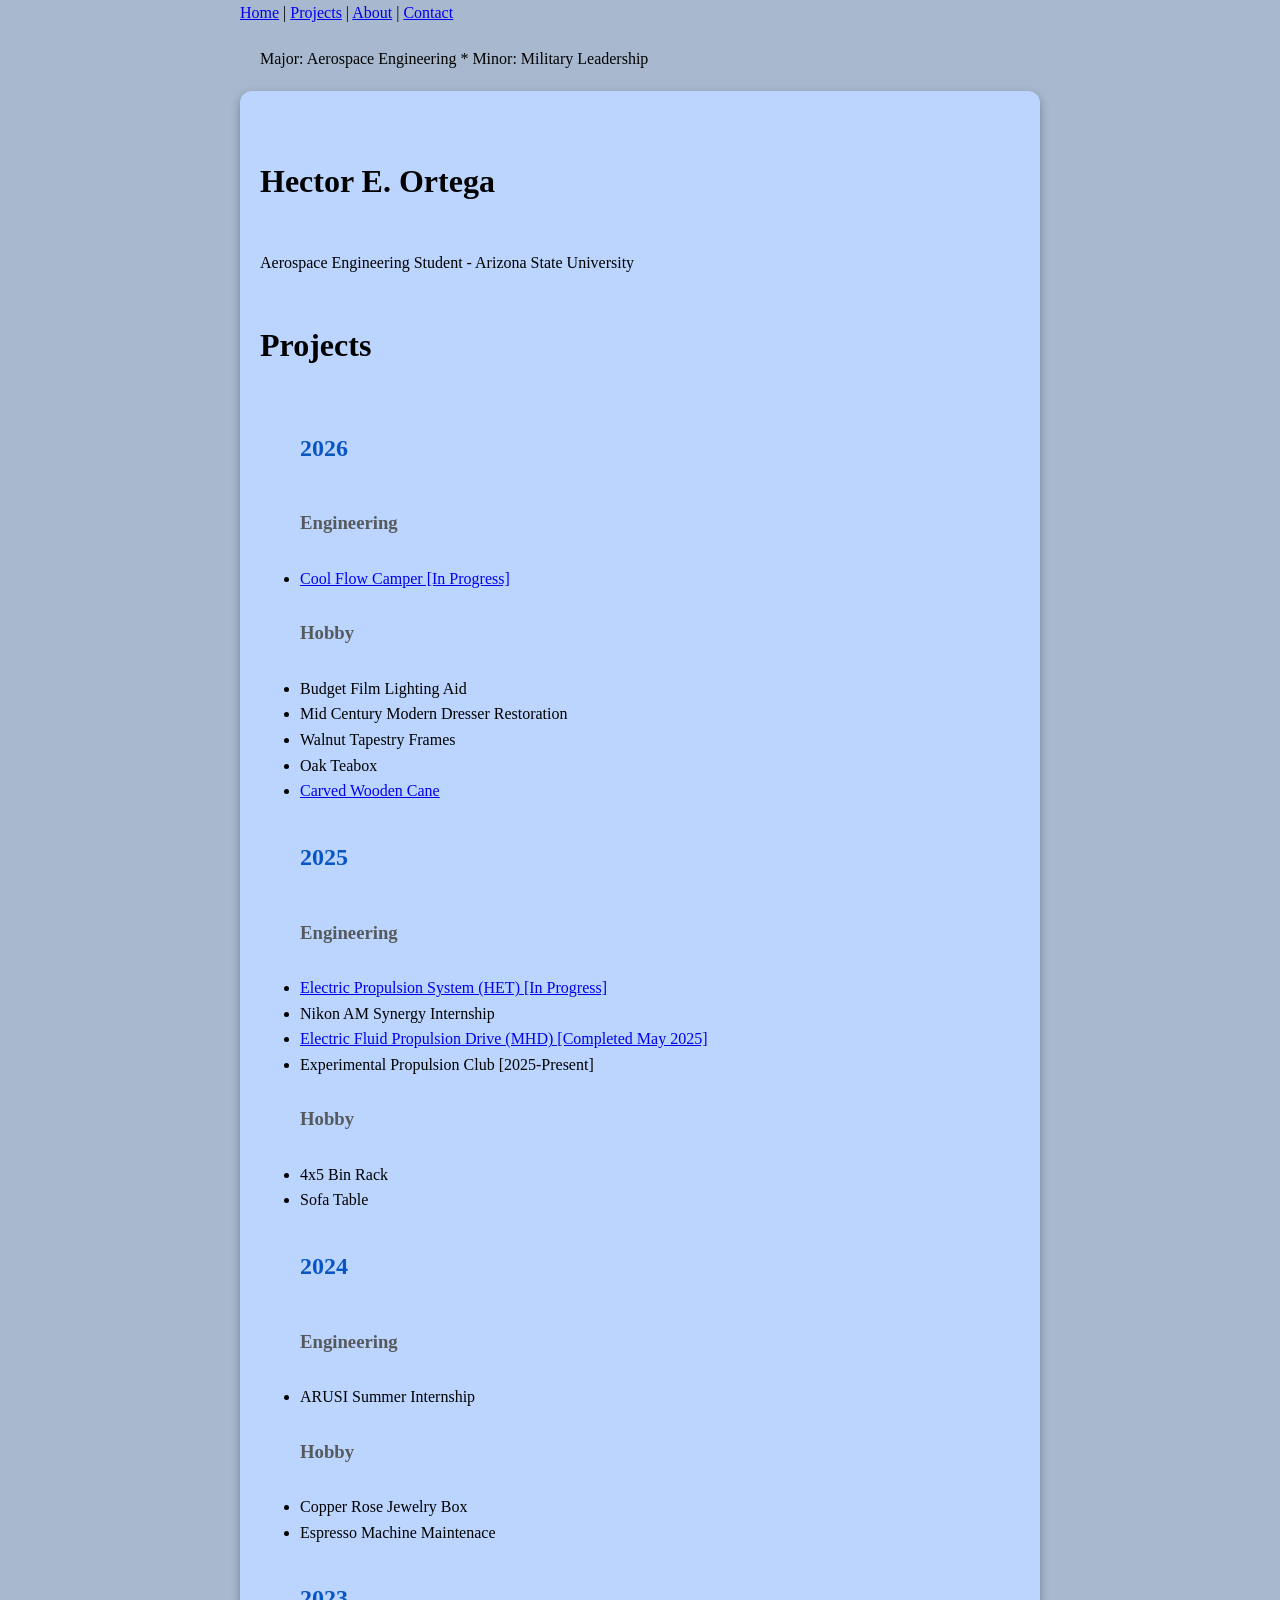
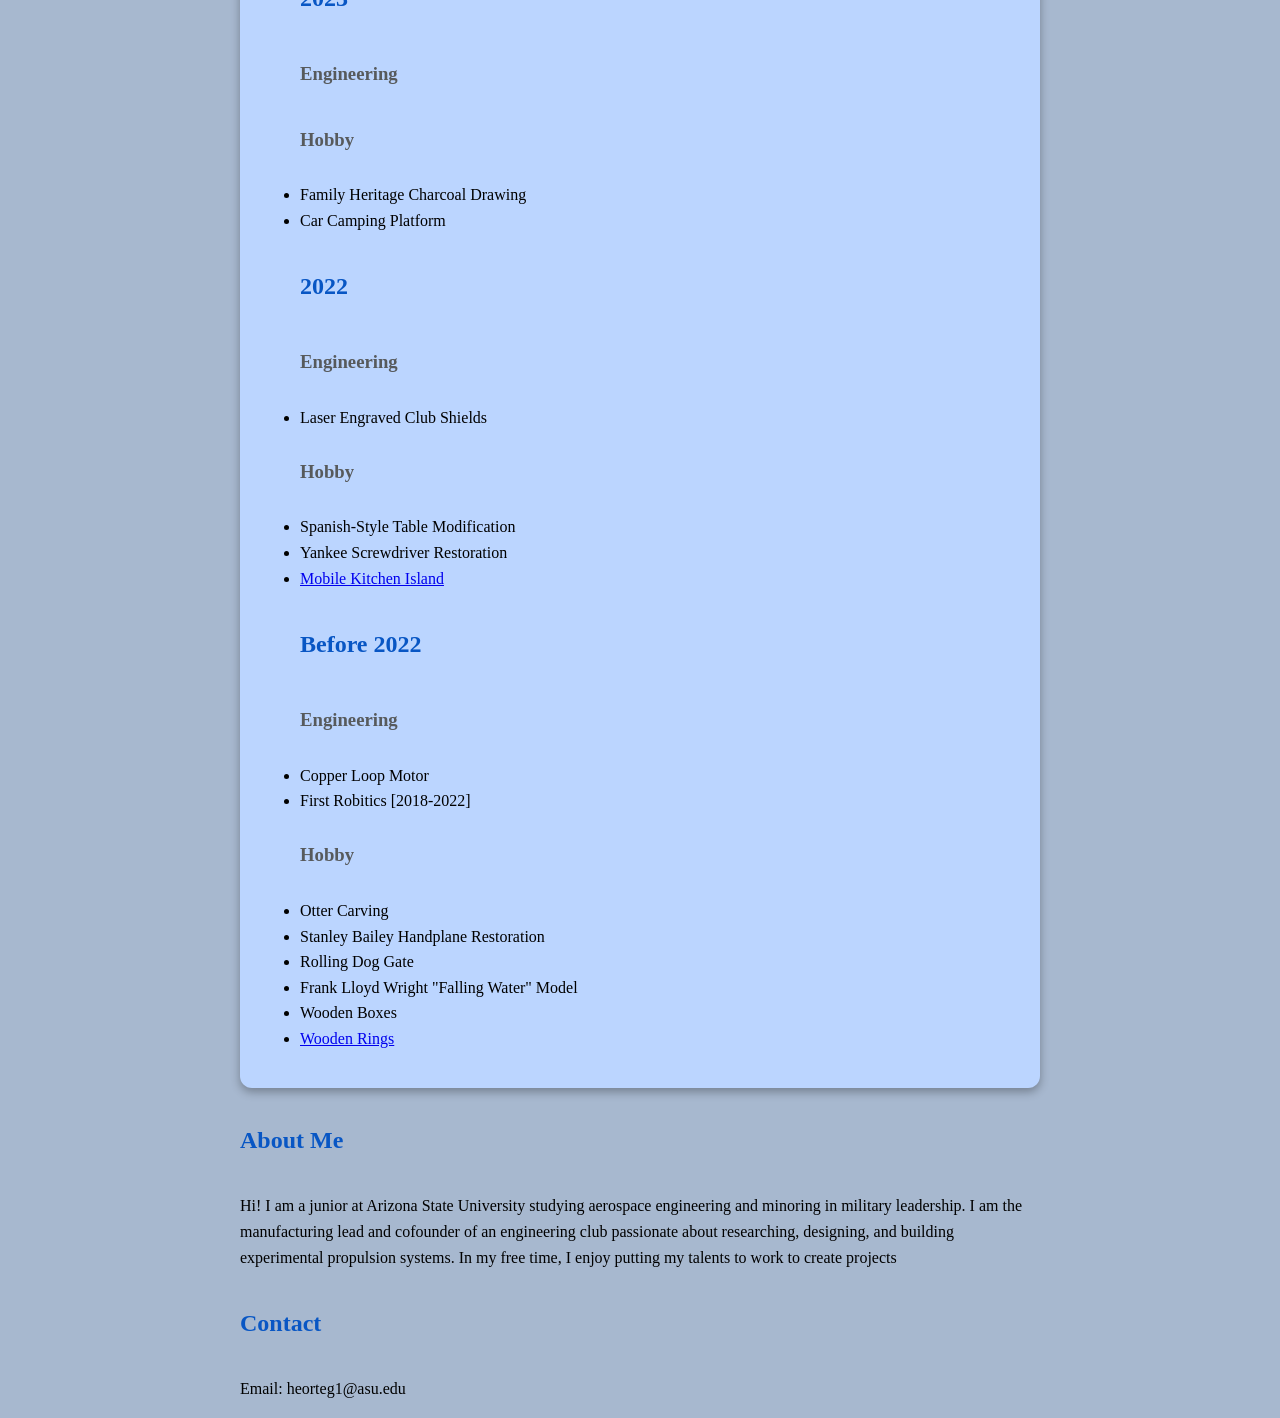
<file: index.html>
<nav>
    <a href="index.html">Home</a> |
    <a href="#projects">Projects</a> |
    <a href="#about">About</a> |
    <a href="#contact">Contact</a>
</nav>
<!DOCTYPE html>
<div class="container">
   
    <link rel="stylesheet" href="style.css">
   
    <html>
    <head>
        <title>Hector E. Ortega | Aerospace Portfolio</title>
        <subtitle> Major: Aerospace Engineering * Minor: Military Leadership </subtitle>
    </head>
</div>
<div class="card">
    </head>
    <body>
    
    <h1>Hector E. Ortega</h1>
    <p>Aerospace Engineering Student - Arizona State University</p>
  
 
        <h1 id="projects">Projects</h2>
        <ul>
            <h2>2026</h2>

                <h3>Engineering</h3>            
                    <li><a href="EngineeringProjects/Pages/CoolFlowCamper.html">Cool Flow Camper [In Progress]</a></li> 
                
                <h3>Hobby</h3>
                    <li>Budget Film Lighting Aid</li>
                    <li>Mid Century Modern Dresser Restoration</li>
                    <li>Walnut Tapestry Frames</li>
                    <li>Oak Teabox</li>
                    <li><a href="HobbyProjects/Pages/PanamaCane.html">Carved Wooden Cane</a></li>
            
            <h2>2025</h2>

                <h3>Engineering</h3>
                    <li><a href="EngineeringProjects/Pages/HallEffectThruster.html">Electric Propulsion System (HET) [In Progress]</a></li>
                    <li>Nikon AM Synergy Internship</li>
                    <li><a href="EngineeringProjects/Pages/MagnetoHydroDynamicDrive.html">Electric Fluid Propulsion Drive (MHD) [Completed May 2025]</a></li>
                    <li>Experimental Propulsion Club [2025-Present]</li>

                <h3>Hobby</h3>
                    <li>4x5 Bin Rack</li>
                    <li>Sofa Table</li>

            <h2>2024</h2>

                <h3>Engineering</h3>
                    <li>ARUSI Summer Internship</li>

                <h3>Hobby</h3>
                    <li>Copper Rose Jewelry Box</li>
                    <li>Espresso Machine Maintenace</li>

            <h2>2023</h2>

                <h3>Engineering</h3>

                <h3>Hobby</h3>
                    <li>Family Heritage Charcoal Drawing</li>
                    <li>Car Camping Platform</li>
                
                
            
            <h2>2022</h2>

                <h3>Engineering</h3>
                    <li>Laser Engraved Club Shields</li>

                <h3>Hobby</h3>
                    <li>Spanish-Style Table Modification</li>
                    <li>Yankee Screwdriver Restoration</li>
                    <li><a href="HobbyProjects/Pages/KitchenIsland.html">Mobile Kitchen Island</a></li>

            <h2>Before 2022</h2>

                <h3>Engineering</h3>
                    <li>Copper Loop Motor</li>
                    <li>First Robitics [2018-2022]</li>

                <h3>Hobby</h3>
                    <li>Otter Carving</li>
                    <li>Stanley Bailey Handplane Restoration</li>
                    <li>Rolling Dog Gate</li>
                    <li>Frank Lloyd Wright "Falling Water" Model</li>
                    <li>Wooden Boxes</li>
                    <li><a href="HobbyProjects/Pages/WoodenRings.html">Wooden Rings</a></li>

            <!--
            <li><a href="#">Tool Restoration</a></li>
            -->
        </ul>
</div>
<h2 id="about">About Me</h2>
<p>Hi! I am a junior at Arizona State University studying aerospace engineering and minoring in military leadership. I am the manufacturing lead and cofounder of an engineering club passionate about researching, designing, and building experimental propulsion systems. In my free time, I enjoy putting my talents to work to create projects</p>

<h2 id="contact">Contact</h2>
<p>Email: heorteg1@asu.edu</p>
    
</body>
</html>
</file>
<file: style.css>
body {
    font-family: Times New Roman, serif;
    max-width: 800px;
    margin: auto;
    line-height: 1.6;
    background-color: #A7B8CF; 
    color: #000000; /* light text */
}
h1 {
    color: #000000;
    line-height: 3;
}
h2 {
    color: rgb(8, 86, 196);
    line-height: 2.75;
}
h3 {
    color:#575a5c;
    line-height: 2.5;
}
a:hover {
    color: #bef7ff;
}
.container {
  max-width: 900px;
  margin: auto;
  padding: 20px;
}
.card {
  background: #bbd5ff;       /* box color */
  padding: 20px;             /* space inside */
  border-radius: 12px;       /* rounded corners */
  box-shadow: 0 4px 10px rgba(0,0,0,0.3); /* shadow */
}

.button {
     border: 0;
  padding: 10px;
  box-shadow:
    -2px -2px 5px gray,
    2px 2px 5px gray;
}

@media (forced-colors: active) {
  .button {
    /* Use a border instead, since box-shadow
    is forced to 'none' in forced-colors mode */
    border: 2px ButtonBorder solid;
  }
}
</file>
